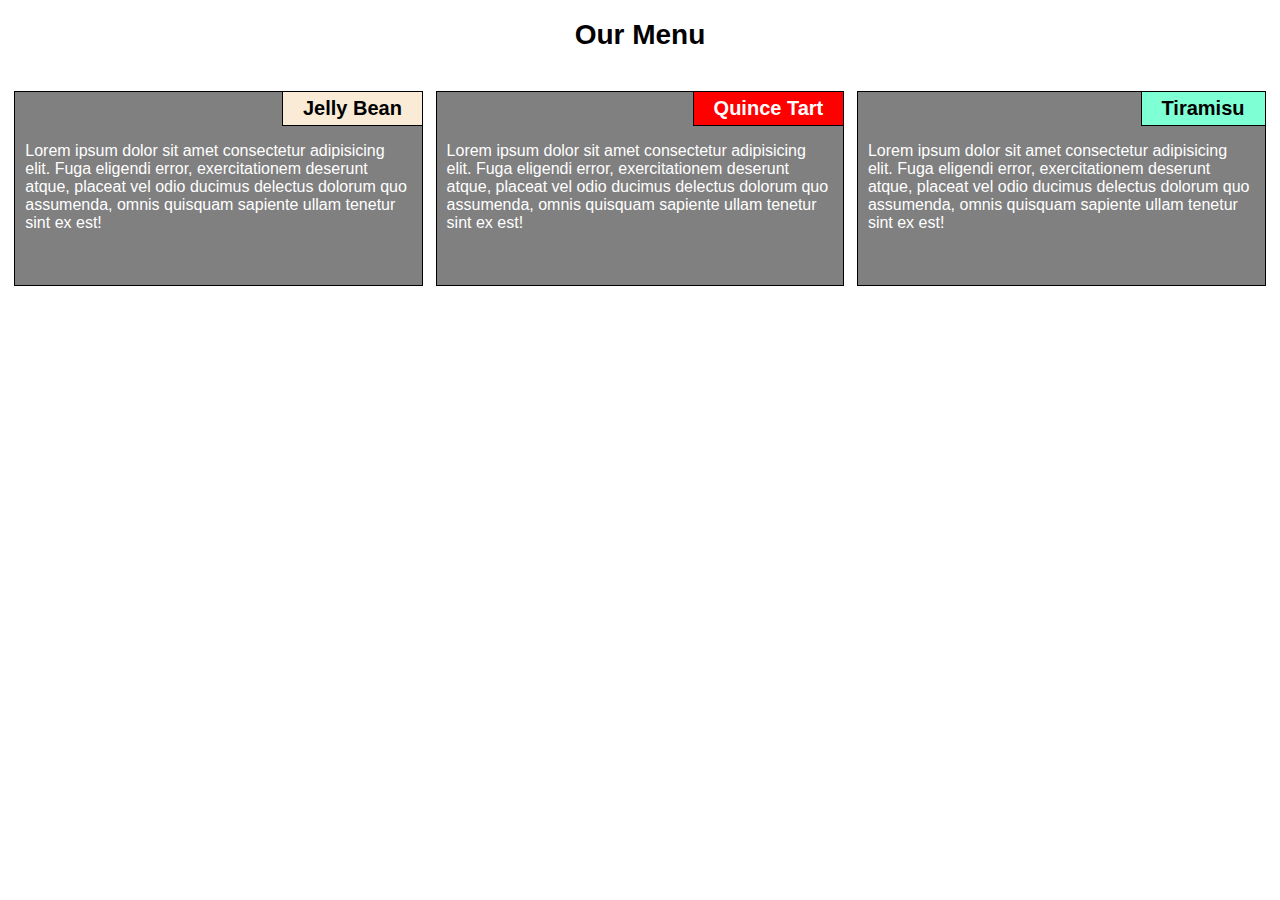
<file: mod2_solution/index.html>
<!DOCTYPE html>
<html lang="en">
<head>
    <meta charset="UTF-8">
    <meta http-equiv="X-UA-Compatible" content="IE=edge">
    <meta name="viewport" content="width=device-width, initial-scale=1.0">
    <title>Assignment solution for Modole2</title>
    <link rel="stylesheet" href="css/style.css">
</head>
<body>
    <h1>Our Menu</h1>

    <div class="row">
        <div class="col-dv-4 col-tv-6">
            <div class="box">
                <div class="box_title1">
                    Jelly Bean
                </div>
                <div class="box_text">
                    Lorem ipsum dolor sit amet consectetur adipisicing elit. Fuga eligendi error, exercitationem deserunt atque, placeat vel odio ducimus delectus dolorum quo assumenda, omnis quisquam sapiente ullam tenetur sint ex est!
                </div>
            </div>
        </div>
        <div class="col-dv-4 col-tv-6">
            <div class="box">
                <div class="box_title2">
                    Quince Tart
                </div>
                <div class="box_text">
                    Lorem ipsum dolor sit amet consectetur adipisicing elit. Fuga eligendi error, exercitationem deserunt atque, placeat vel odio ducimus delectus dolorum quo assumenda, omnis quisquam sapiente ullam tenetur sint ex est!
                </div>
            </div>
        </div>
        <div class="col-dv-4 col-tv-12">
            <div class="box">
                <div class="box_title3">
                    Tiramisu
                </div>
                <div class="box_text">
                    Lorem ipsum dolor sit amet consectetur adipisicing elit. Fuga eligendi error, exercitationem deserunt atque, placeat vel odio ducimus delectus dolorum quo assumenda, omnis quisquam sapiente ullam tenetur sint ex est!
                </div>
            </div>
        </div>
      </div>
</body>
</html>
</file>
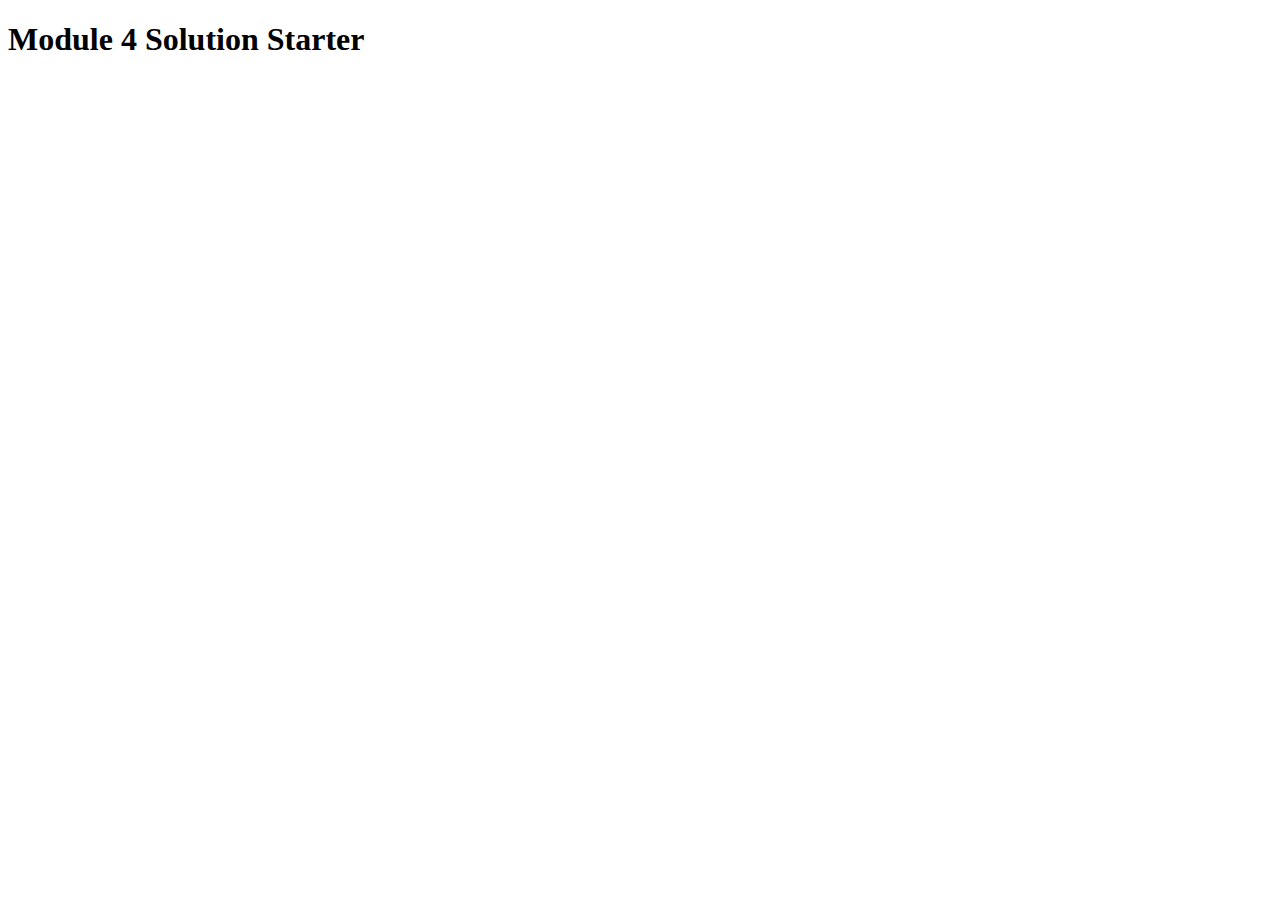
<file: mod4_solution/index.html>
<!DOCTYPE html>
<html>
<head>
  <meta charset="utf-8">
  <title>Module 4 Solution Starter</title>
  <script>
    var names = []; // DO NOT REMOVE
  </script>
  <script src="SpeakHello.js"></script>
  <script src="SpeakGoodBye.js"></script>
  <script src="script.js"></script>
</head>
<body>
  <h1>Module 4 Solution Starter</h1>
</body>
</html>
</file>
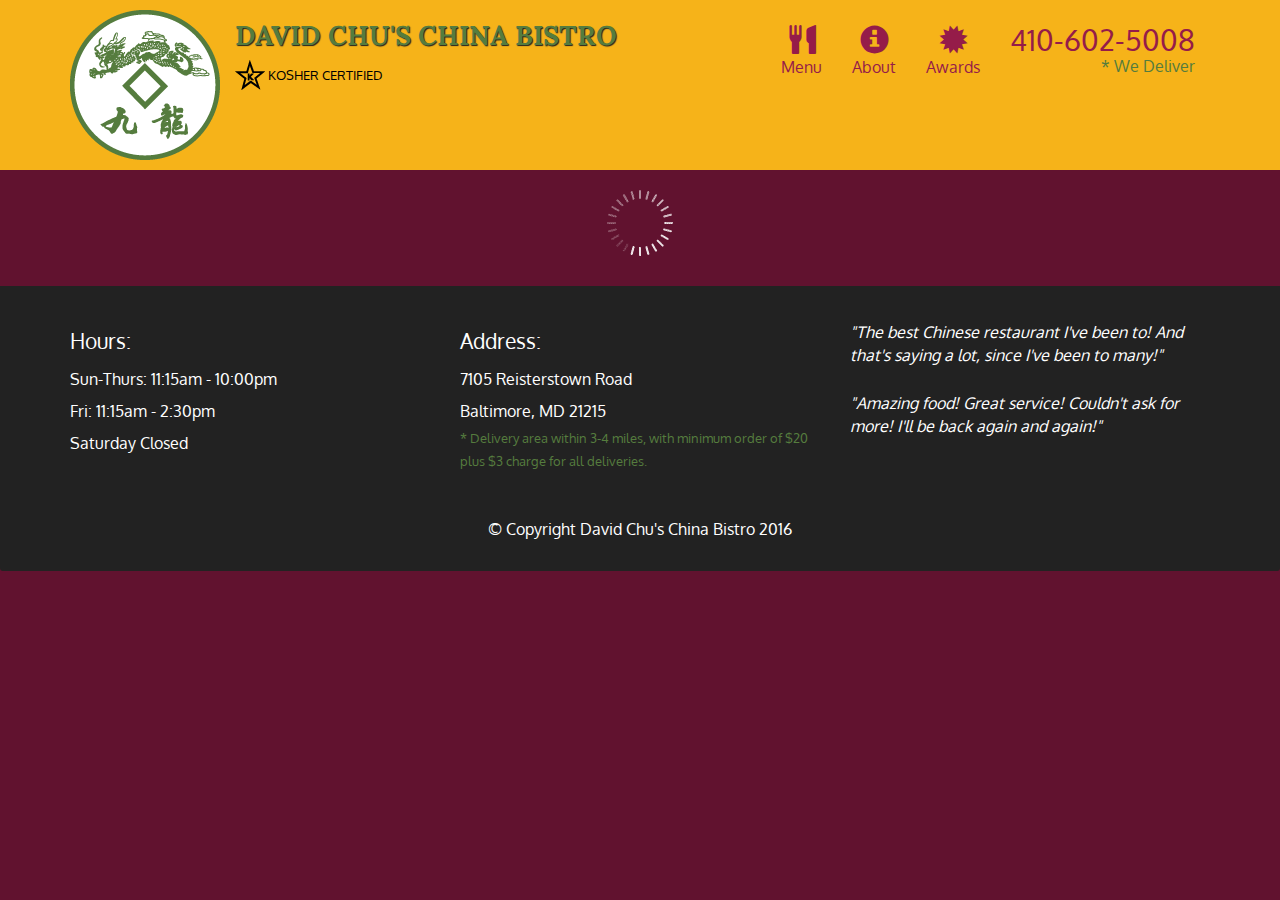
<file: mod5_solution/index.html>
<!doctype html>
<html lang="en">
  <head>
    <meta charset="utf-8">
    <meta http-equiv="X-UA-Compatible" content="IE=edge">
    <meta name="viewport" content="width=device-width, initial-scale=1">
    <title>David Chu's China Bistro</title>
    <link rel="stylesheet" href="css/bootstrap.min.css">
    <link rel="stylesheet" href="css/styles.css">
    <link href='https://fonts.googleapis.com/css?family=Oxygen:400,300,700' rel='stylesheet' type='text/css'>
    <link href='https://fonts.googleapis.com/css?family=Lora' rel='stylesheet' type='text/css'>
  </head>
<body>
  <header>
    <nav id="header-nav" class="navbar navbar-default">
      <div class="container">
        <div class="navbar-header">
          <a href="index.html" class="pull-left visible-md visible-lg">
            <div id="logo-img" alt="Logo image"></div>
          </a>

          <div class="navbar-brand">
            <a href="index.html"><h1>David Chu's China Bistro</h1></a>
            <p>
              <img src="images/star-k-logo.png" alt="Kosher certification">
              <span>Kosher Certified</span>
            </p>
          </div>

          <button id="navbarToggle" type="button" class="navbar-toggle collapsed" data-toggle="collapse" data-target="#collapsable-nav" aria-expanded="false">
            <span class="sr-only">Toggle navigation</span>
            <span class="icon-bar"></span>
            <span class="icon-bar"></span>
            <span class="icon-bar"></span>
          </button>
        </div>
        
        <div id="collapsable-nav" class="collapse navbar-collapse">
           <ul id="nav-list" class="nav navbar-nav navbar-right">
            <li id="navHomeButton" class="visible-xs active">
              <a href="index.html">
                <span class="glyphicon glyphicon-home"></span> Home</a>
            </li>
            <li id="navMenuButton">
              <a href="#" onclick="$dc.loadMenuCategories();">
                <span class="glyphicon glyphicon-cutlery"></span><br class="hidden-xs"> Menu</a>
            </li>
            <li>
              <a href="#">
                <span class="glyphicon glyphicon-info-sign"></span><br class="hidden-xs"> About</a>
            </li>
            <li>
              <a href="#">
                <span class="glyphicon glyphicon-certificate"></span><br class="hidden-xs"> Awards</a>
            </li>
            <li id="phone" class="hidden-xs">
              <a href="tel:410-602-5008">
                <span>410-602-5008</span></a><div>* We Deliver</div>
            </li>
          </ul><!-- #nav-list -->
        </div><!-- .collapse .navbar-collapse -->
      </div><!-- .container -->
    </nav><!-- #header-nav -->
  </header>

  <div id="call-btn" class="visible-xs">
    <a class="btn" href="tel:410-602-5008">
    <span class="glyphicon glyphicon-earphone"></span>
    410-602-5008
    </a>
  </div>
  <div id="xs-deliver" class="text-center visible-xs">* We Deliver</div>

  <div id="main-content" class="container"></div>

  <footer class="panel-footer">
    <div class="container">
      <div class="row">
        <section id="hours" class="col-sm-4">
          <span>Hours:</span><br>
          Sun-Thurs: 11:15am - 10:00pm<br>
          Fri: 11:15am - 2:30pm<br>
          Saturday Closed
          <hr class="visible-xs">
        </section>
        <section id="address" class="col-sm-4">
          <span>Address:</span><br>
          7105 Reisterstown Road<br>
          Baltimore, MD 21215
          <p>* Delivery area within 3-4 miles, with minimum order of $20 plus $3 charge for all deliveries.</p>
          <hr class="visible-xs">
        </section>
        <section id="testimonials" class="col-sm-4">
          <p>"The best Chinese restaurant I've been to! And that's saying a lot, since I've been to many!"</p>
          <p>"Amazing food! Great service! Couldn't ask for more! I'll be back again and again!"</p>
        </section>
      </div>
      <div class="text-center">&copy; Copyright David Chu's China Bistro 2016</div>
    </div>
  </footer>

  <!-- jQuery (Bootstrap JS plugins depend on it) -->
  <script src="js/jquery-2.1.4.min.js"></script>
  <script src="js/bootstrap.min.js"></script>
  <script src="js/ajax-utils.js"></script>
  <script src="js/script.js"></script>
</body>
</html>
</file>
<file: mod2_solution/css/style.css>
/********** Base styles **********/
* {
  box-sizing: border-box;
}

html {
  font-family: 'Arial Black', sans-serif;
}

h1 {
  font-size: 175%;
  /* margin: 35px 0 10px; */
  text-align: center;
}

.box {
  position: relative;
  border: 1px solid black;
  background-color: gray;
  width: 97%;
  min-height: 195px;
  margin-top: 5%;
  margin-bottom: 5%;
  margin-right: auto;
  margin-left: auto;
  color: white;
}

.box_title1, .box_title2, .box_title3 {
  position: absolute;
  margin: 0;
  right: 0px;
  top: 0px;
  /* width: fit-content; */
  width: max-content;
  padding: 5px 20px 5px 20px;
  text-align: center;
  font-size: 125%;
  font-weight: 900;
  border-left: 1px solid black;
  border-bottom: 1px solid black;
}

.box_title1 {
  background-color: antiquewhite;
  color: #000;
}

.box_title2 {
  background-color: red;
}

.box_title3 {
  background-color: aquamarine;
  color: #000;
}

.box_text {
  position: absolute;
  top: 40px;
  padding: 10px;
}

/* Based on Simple Responsive Framework from Lecture 24. */
.row {
  width: 100%;
}

/********** Desktop view only **********/
@media (min-width: 992px) {

  .col-dv-1,
  .col-dv-2,
  .col-dv-3,
  .col-dv-4,
  .col-dv-5,
  .col-dv-6,
  .col-dv-7,
  .col-dv-8,
  .col-dv-9,
  .col-dv-10,
  .col-dv-11,
  .col-dv-12 {
    float: left;
  }

  .col-dv-1 {
    width: 8.33%;
  }

  .col-dv-2 {
    width: 16.66%;
  }

  .col-dv-3 {
    width: 25%;
  }

  .col-dv-4 {
    width: 33.33%;
  }

  .col-dv-5 {
    width: 41.66%;
  }

  .col-dv-6 {
    width: 50%;
  }

  .col-dv-7 {
    width: 58.33%;
  }

  .col-dv-8 {
    width: 66.66%;
  }

  .col-dv-9 {
    width: 74.99%;
  }

  .col-dv-10 {
    width: 83.33%;
  }

  .col-dv-11 {
    width: 91.66%;
  }

  .col-dv-12 {
    width: 100%;
  }
}

/********** Tablet view only **********/
@media (min-width: 768px) and (max-width: 991px) {

  .col-tv-1,
  .col-tv-2,
  .col-tv-3,
  .col-tv-4,
  .col-tv-5,
  .col-tv-6,
  .col-tv-7,
  .col-tv-8,
  .col-tv-9,
  .col-tv-10,
  .col-tv-11,
  .col-tv-12 {
    float: left;
  }

  .col-tv-1 {
    width: 8.33%;
  }

  .col-tv-2 {
    width: 16.66%;
  }

  .col-tv-3 {
    width: 25%;
  }

  .col-tv-4 {
    width: 33.33%;
  }

  .col-tv-5 {
    width: 41.66%;
  }

  .col-tv-6 {
    width: 50%;
  }

  .col-tv-7 {
    width: 58.33%;
  }

  .col-tv-8 {
    width: 66.66%;
  }

  .col-tv-9 {
    width: 74.99%;
  }

  .col-tv-10 {
    width: 83.33%;
  }

  .col-tv-11 {
    width: 91.66%;
  }

  .col-tv-12 {
    width: 100%;
  }
}

/*Mobile view will appear only if the width of the browser is equal to or less than 767px.*/
</file>
<file: mod5_solution/css/styles.css>
body {
  font-size: 16px;
  color: #fff;
  background-color: #61122f;
  font-family: 'Oxygen', sans-serif;
}

/** HEADER **/
#header-nav {
  background-color: #f6b319;
  border-radius: 0;
  border: 0;
}

#logo-img {
  background: url('../images/restaurant-logo_large.png') no-repeat;
  width: 150px;
  height: 150px;
  margin: 10px 15px 10px 0;
}

.navbar-brand {
  padding-top: 25px;
}
.navbar-brand h1 { /* Restaurant name */
  font-family: 'Lora', serif;
  color: #557c3e;
  font-size: 1.5em;
  text-transform: uppercase;
  font-weight: bold;
  text-shadow: 1px 1px 1px #222;
  margin-top: 0;
  margin-bottom: 0;
  line-height: .75;
}
.navbar-brand a:hover, .navbar-brand a:focus {
  text-decoration: none;
}
.navbar-brand p { /* Kosher cert */
  color: #000;
  text-transform: uppercase;
  font-size: .7em;
  margin-top: 15px;
}
.navbar-brand p span { /* Star-K */
  vertical-align: middle;
}

#nav-list {
  margin-top: 10px;
}
#nav-list a {
  color: #951C49;
  text-align: center;
}
#nav-list a:hover {
  background: #E7E7E7;
}
#nav-list a span {
  font-size: 1.8em;
}

#phone {
  margin-top: 5px;
}
#phone a { /* Phone number */
  text-align: right;
  padding-bottom: 0;
}
#phone div { /* We Deliver */
  color: #557c3e;
  text-align: right;
  padding-right: 15px;
}

.navbar-header button.navbar-toggle, .navbar-header .icon-bar {
  border: 1px solid #61122f;
}
.navbar-header button.navbar-toggle {
  clear: both;
  margin-top: -30px;
}
/* END HEADER */

/* FOOTER */
.panel-footer {
  margin-top: 30px;
  padding-top: 35px;
  padding-bottom: 30px;
  background-color: #222;
  border-top: 0;
}
.panel-footer div.row {
  margin-bottom: 35px;
}
#hours, #address {
  line-height: 2;
}
#hours > span, #address > span {
  font-size: 1.3em;
}
#address p {
  color: #557c3e;
  font-size: .8em;
  line-height: 1.8;
}
#testimonials {
  font-style: italic;
}
#testimonials p:nth-child(2) {
  margin-top: 25px;
}
/* END FOOTER */



/* HOME PAGE */
.container .jumbotron {
  box-shadow: 0 0 50px #3F0C1F;
  border: 2px solid #3F0C1F;
}

#menu-tile, #specials-tile, #map-tile {
  height: 250px;
  width: 100%;
  margin-bottom: 15px;
  position: relative;
  border: 2px solid #3F0C1F;
  overflow: hidden;
}
#menu-tile:hover, #specials-tile:hover, #map-tile:hover {
  box-shadow: 0 1px 5px 1px #cccccc;
}
#menu-tile {
  background: url('../images/menu-tile.jpg') no-repeat;
  background-position: center;
}
#specials-tile {
  background: url('../images/specials-tile.jpg') no-repeat;
  background-position: center;
}
#menu-tile span, #specials-tile span, #map-tile span {
  position: absolute;
  bottom: 0;
  right: 0;
  width: 100%;
  text-align: center;
  font-size: 1.6em;
  text-transform: uppercase;
  background-color: #000;
  color: #fff;
  opacity: .8;
}
/* END HOME PAGE */

/* MENU CATEGORIES PAGE */
.category-tile { 
  position: relative;
  border: 2px solid #3F0C1F;
  overflow: hidden;
  width: 200px;
  height: 200px;
  margin: 0 auto 15px;
}
.category-tile span {
  position: absolute;
  bottom: 0;
  right: 0;
  width: 100%;
  text-align: center;
  font-size: 1.2em;
  text-transform: uppercase;
  background-color: #000;
  color: #fff;
  opacity: .8;
}
.category-tile:hover {
  box-shadow: 0 1px 5px 1px #cccccc;
}

#menu-categories-title + div {
  margin-bottom: 50px;
}
/* END MENU CATEGORIES PAGE */

/* SINGLE CATEGORY PAGE */
.menu-item-tile {
  margin-bottom: 25px;
}
.menu-item-tile hr {
  width: 80%;
}
.menu-item-tile .menu-item-price {
  font-size: 1.1em;
  text-align: right;
  margin-top: -15px;
  margin-right: -15px;
}
.menu-item-tile .menu-item-price span {
  font-size: .6em;
}
.menu-item-photo {
  position: relative;
  border: 2px solid #3F0C1F; 
  overflow: hidden;
  padding: 0;
  margin-right: -15px;
  margin-left: auto;
  margin-bottom: 20px;
  max-width: 250px;
}
.menu-item-photo div {
  position: absolute;
  bottom: 0;
  right: 0;
  width: 80px;
  background-color: #557c3e;
  text-align: center;
}
.menu-item-description {
  padding-right: 30px;
}
h3.menu-item-title {
  margin: 0 0 10px;
}
.menu-item-details {
  font-size: .9em;
  font-style: italic;
}
/* END SINGLE CATEGORY PAGE */


/********** Large devices only **********/
@media (min-width: 1200px) {
  .container .jumbotron {
    background: url('../images/jumbotron_1200.jpg') no-repeat;
    height: 675px;
  }
}

/********** Medium devices only **********/
@media (min-width: 992px) and (max-width: 1199px) {
  /* Header */
  #logo-img {
    background: url('../images/restaurant-logo_medium.png') no-repeat;
    width: 100px;
    height: 100px;
    margin: 5px 5px 5px 0;
  }
  /* End Header */

  /* Home Page */
  .container .jumbotron {
    background: url('../images/jumbotron_992.jpg') no-repeat;
    height: 558px;
  }
  /* End Home Page */
}

/********** Small devices only **********/
@media (min-width: 768px) and (max-width: 991px) {
  /* Home Page */
  .container .jumbotron {
    background: url('../images/jumbotron_768.jpg') no-repeat;
    height: 432px;
  }
  /* End Home Page */
}

/********** Extra small devices only **********/
@media (max-width: 767px) {
  /* Header */
  .navbar-brand {
    padding-top: 10px;
    height: 80px;
  }
  .navbar-brand h1 { /* Restaurant name */
    padding-top: 10px;
    font-size: 5vw; /* 1vw = 1% of viewport width */
  }
  .navbar-brand p { /* Kosher cert */
    font-size: .6em;
    margin-top: 12px;
  }
  .navbar-brand p img { /* Star-K */
    height: 20px;
  }

  #collapsable-nav a { /* Collapsed nav menu text */
    font-size: 1.2em;
  }
  #collapsable-nav a span { /* Collapsed nav menu glyph */
    font-size: 1em;
    margin-right: 5px;
  }

  #call-btn > a {
    font-size: 1.5em;
    display: block;
    margin: 0 20px;
    padding: 10px;
    border: 2px solid #fff;
    background-color: #f6b319;
    color: #951c49;
  }
  #xs-deliver {
    margin-top: 5px;
    font-size: .7em;
    letter-spacing: .1em;
    text-transform: uppercase;
  }
  /* End Header */

  /* Footer */
  .panel-footer section {
    margin-bottom: 30px;
    text-align: center;
  }
  .panel-footer section:nth-child(3) {
    margin-bottom: 0; /* margin already exists on the whole row */
  }
  .panel-footer section hr {
    width: 50%;
  }
  /* End Footer */

  /* Home Page */
  .container .jumbotron {
    margin-top: 30px;
    padding: 0;
  }
  #menu-tile, #specials-tile {
    width: 360px;
    margin: 0 auto 15px;
  }

  .menu-item-photo {
    margin-right: auto;
  }
  .menu-item-tile .menu-item-price {
    text-align: center;
  }
  .menu-item-description {
    text-align: center;;
  }
}


/********** Super extra small devices Only :-) (e.g., iPhone 4) **********/
@media (max-width: 479px) {
  /* Header */
  .navbar-brand h1 { /* Restaurant name */
    padding-top: 5px;
    font-size: 6vw;
  }
  /* End Header */
  
  /* Home page */
  #menu-tile, #specials-tile {
    width: 280px;
    margin: 0 auto 15px;
  }

  .col-xxs-12 {
    position: relative;
    min-height: 1px;
    padding-right: 15px;
    padding-left: 15px;
    float: left;
    width: 100%;
  }
}
</file>
